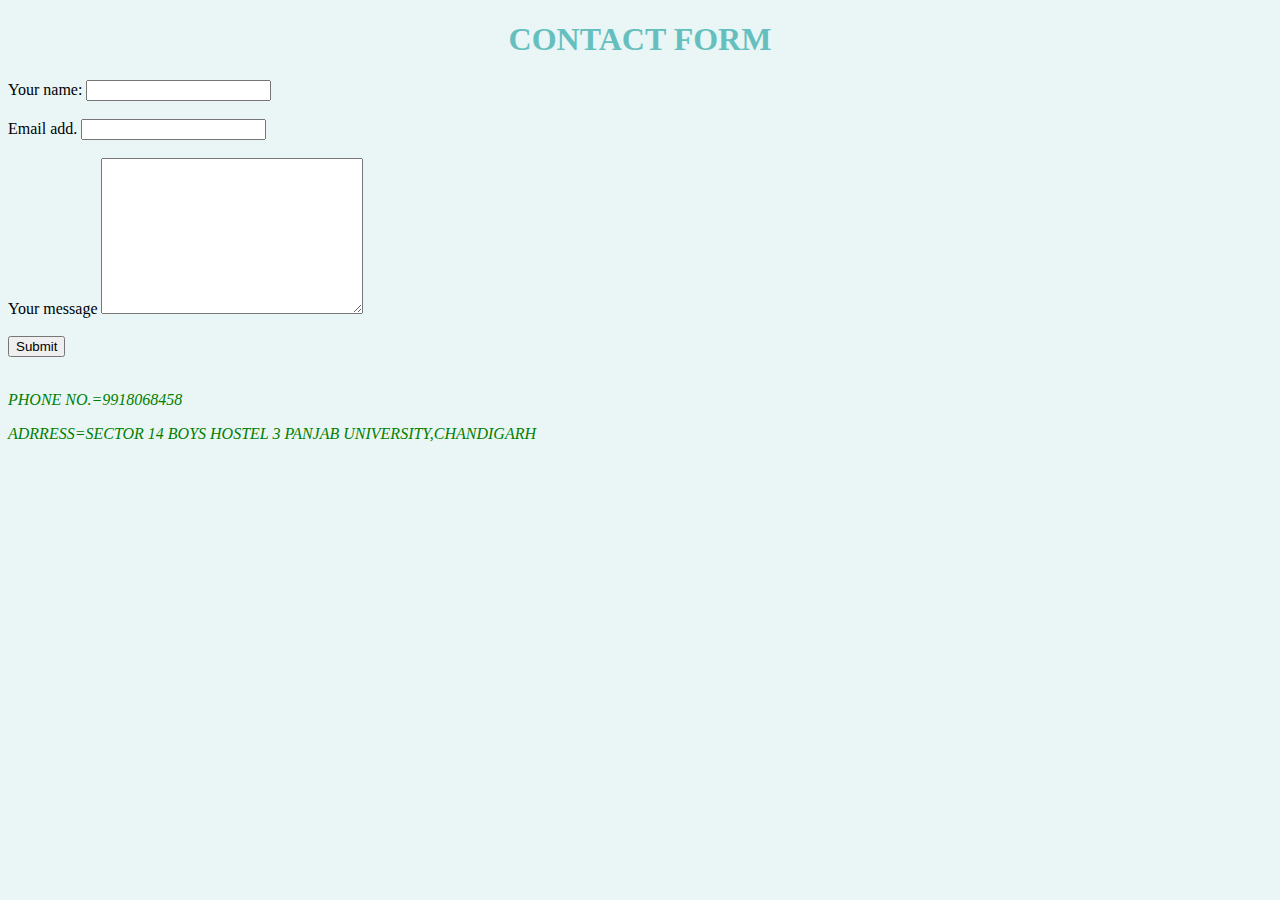
<file: CONTACTME.HTML>
<!DOCTYPE html>
<html lang="en" dir="ltr">
  <head>
    <meta charset="utf-8">
    <title></title>

    <link rel="stylesheet" href="css/styles.css">

  </head>
  <body>
  <center><strong><h1>CONTACT FORM</h1></strong></center>
    <form action="mailto:nitinverma6787@gmail.com" method="post" enctype="text/plain">
      <label>Your name:</label>
      <input type="text" name="your name" value=""><br>
      <br>
      <label>Email add.</label>
      <input type="email" name="your email" value=""><br>
      <br>
      <label>Your message</label>
      <textarea name="Your message" rows="10" cols="30"></textarea><br>
      <br>
      <input type="submit" name="">


    </form><br>
    <em><p>PHONE NO.=9918068458</p>
    <p>ADRRESS=SECTOR 14 BOYS HOSTEL 3 PANJAB UNIVERSITY,CHANDIGARH</p><br></em>

  </body>
</file>
<file: css/styles.css>
body {
   background-color: #EAF6F6;

 }

 hr {
   border-color: grey;
   border-width: 5px;

   border-style: none;
   border-top-style: dotted;

   width: 10%;

 }
 h1{
   color: #66BFBF;
 }

h3{
  color: #66BFBF;
}
p{
  color: green
}
</file>
